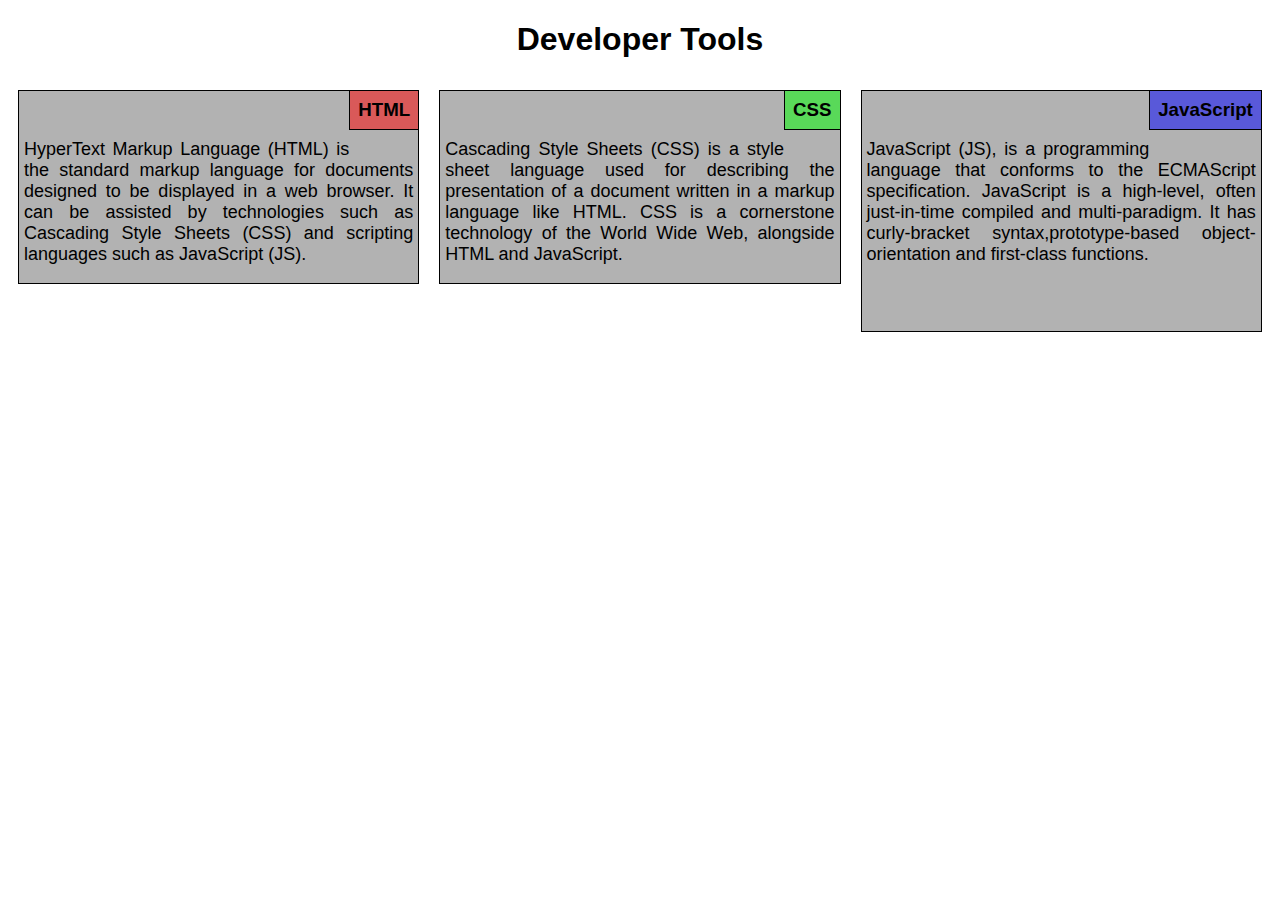
<file: mod2_soln/index.html>
<!DOCTYPE html>
<html lang="en">
<head>
    <meta charset="UTF-8">
    <meta name="viewport" content="width=device-width, initial-scale=1.0">
    <title>Module 2 Assignment</title>
    <link rel="stylesheet" href="style.css">
</head>
<body>
    <h1>Developer Tools</h1>
    <div class="row">
        <div class="col-lg-4 col-md-6 col-sm-12">
            <section class='html'>
                <h3>HTML</h3>
                <p>HyperText Markup Language (HTML) is the standard markup language for documents designed to be displayed in a web browser. It can be assisted by technologies such as Cascading Style Sheets (CSS) and scripting languages such as JavaScript (JS).</p>
            </section>
        </div>
        <div class="col-lg-4 col-md-6 col-sm-12">
            <section class='css'>
                <h3>CSS</h3>
                <p>Cascading Style Sheets (CSS) is a style sheet language used for describing the presentation of a document written in a markup language like HTML. CSS is a cornerstone technology of the World Wide Web, alongside HTML and JavaScript.</p>
            </section>
        </div>
        <div class="col-lg-4 col-md-12 col-sm-12">
            <section class='js'>
                <h3>JavaScript</h3>
                <p>JavaScript (JS), is a programming language that conforms to the ECMAScript specification. JavaScript is a high-level, often just-in-time compiled and multi-paradigm. It has curly-bracket syntax,prototype-based object-orientation and first-class functions.<p>
            </section>
        </div>
    </div>
</body>
</html>
</file>
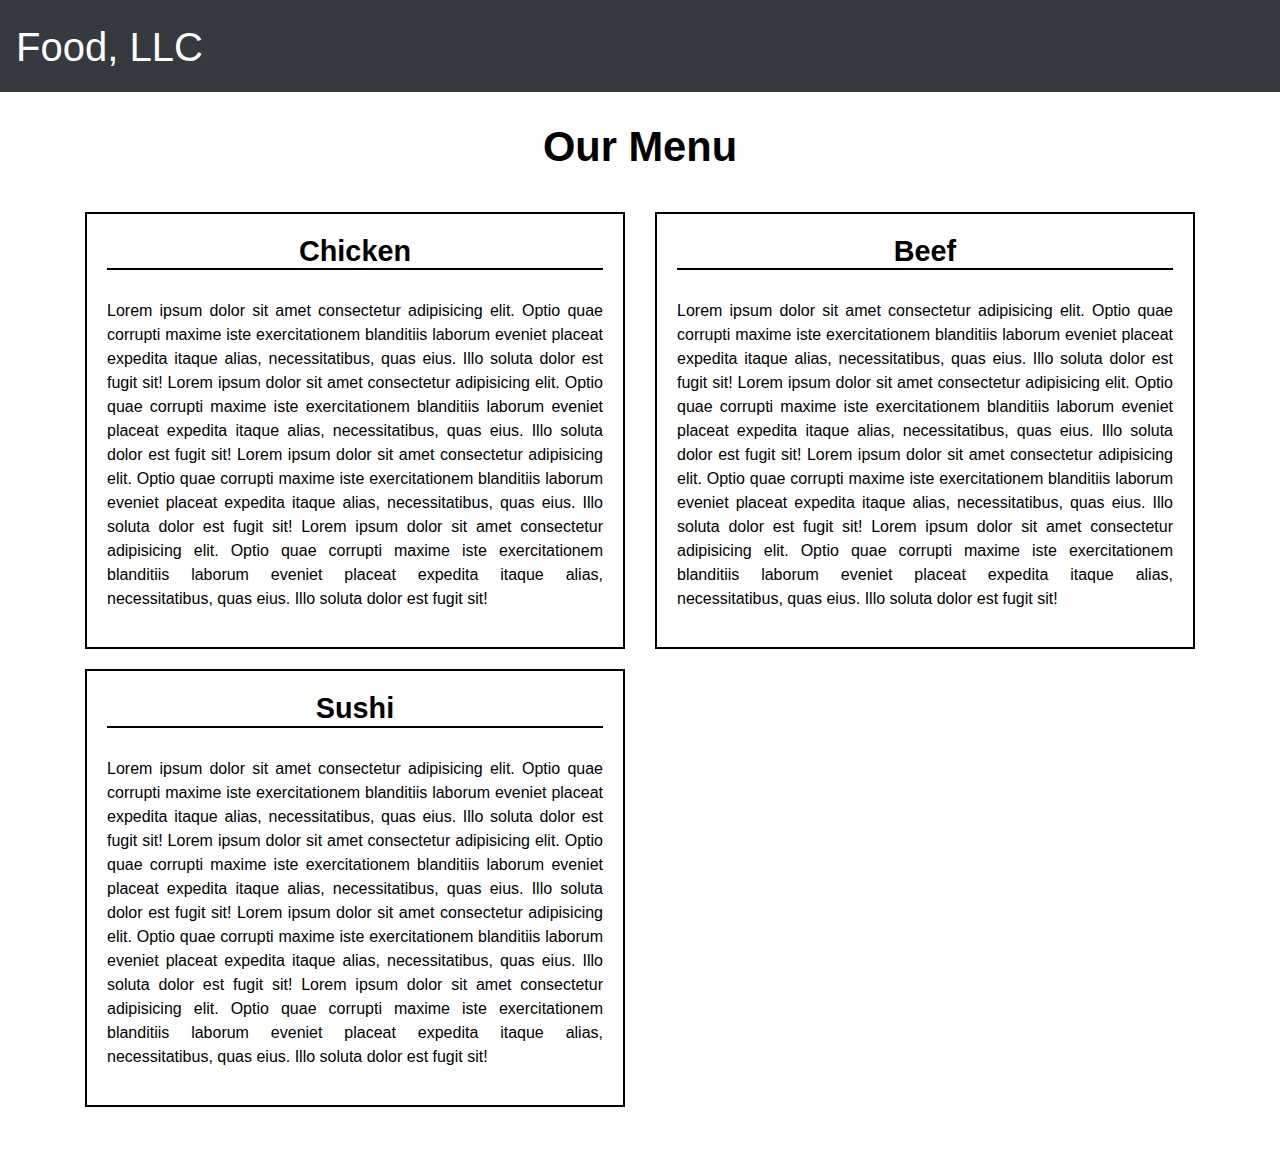
<file: mod3_soln/index.html>
<!DOCTYPE html>
<html lang="en">
<head>
    <meta charset="UTF-8">
    <meta name="viewport" content="width=device-width, initial-scale=1.0">
    <link rel="stylesheet" href="https://stackpath.bootstrapcdn.com/bootstrap/4.5.2/css/bootstrap.min.css" integrity="sha384-JcKb8q3iqJ61gNV9KGb8thSsNjpSL0n8PARn9HuZOnIxN0hoP+VmmDGMN5t9UJ0Z" crossorigin="anonymous">
    <link rel="stylesheet" href="style.css">
    <title>Module 3 Assignment</title>
</head>
<body>
    <nav class="navbar navbar-expand-md navbar-dark bg-dark">
        <a href="index.html" class="navbar-brand"><h1>Food, LLC</h1></a>

        <button class="navbar-toggler" data-toggle="collapse" data-target="#collapse_target">
            <span class="navbar-toggler-icon"></span>
        </button>

        <div class="collapse navbar-collapse" id="collapse_target">
            <ul class="navbar-nav">
                <li class="nav-item">
                    <a href="#" class="nav-link text-center">Chicken</a>
                    <a href="#" class="nav-link text-center">Beef</a>
                    <a href="#" class="nav-link text-center">Sushi</a>
                </li>
            </ul>
        </div>
    </nav>

    <div id="main-content" class="container">
        <h1 id="top-heading" class="text-center">Our Menu</h1>
        <div id="home-tiles" class="row">
            <div class="col-md-6 col-sm-12 col-xs-12">
                <div id="chicken-tile">
                    <section>
                        <h3 class="text-center">Chicken</h3>
                        <p>Lorem ipsum dolor sit amet consectetur adipisicing elit. Optio quae corrupti maxime iste exercitationem blanditiis laborum eveniet placeat expedita itaque alias, necessitatibus, quas eius. Illo soluta dolor est fugit sit! Lorem ipsum dolor sit amet consectetur adipisicing elit. Optio quae corrupti maxime iste exercitationem blanditiis laborum eveniet placeat expedita itaque alias, necessitatibus, quas eius. Illo soluta dolor est fugit sit! Lorem ipsum dolor sit amet consectetur adipisicing elit. Optio quae corrupti maxime iste exercitationem blanditiis laborum eveniet placeat expedita itaque alias, necessitatibus, quas eius. Illo soluta dolor est fugit sit! Lorem ipsum dolor sit amet consectetur adipisicing elit. Optio quae corrupti maxime iste exercitationem blanditiis laborum eveniet placeat expedita itaque alias, necessitatibus, quas eius. Illo soluta dolor est fugit sit!</p>
                    </section>
                </div>
            </div>

            <div class="col-md-6 col-sm-12 col-xs-12">
                <div id="beef-tile">
                    <section>
                        <h3 class="text-center">Beef</h3>
                        <p>Lorem ipsum dolor sit amet consectetur adipisicing elit. Optio quae corrupti maxime iste exercitationem blanditiis laborum eveniet placeat expedita itaque alias, necessitatibus, quas eius. Illo soluta dolor est fugit sit! Lorem ipsum dolor sit amet consectetur adipisicing elit. Optio quae corrupti maxime iste exercitationem blanditiis laborum eveniet placeat expedita itaque alias, necessitatibus, quas eius. Illo soluta dolor est fugit sit! Lorem ipsum dolor sit amet consectetur adipisicing elit. Optio quae corrupti maxime iste exercitationem blanditiis laborum eveniet placeat expedita itaque alias, necessitatibus, quas eius. Illo soluta dolor est fugit sit! Lorem ipsum dolor sit amet consectetur adipisicing elit. Optio quae corrupti maxime iste exercitationem blanditiis laborum eveniet placeat expedita itaque alias, necessitatibus, quas eius. Illo soluta dolor est fugit sit!</p>
                    </section>
                </div>
            </div>

            <div class="col-md-6 col-sm-12 col-xs-12">
                <div id="sushi-tile">
                    <section>
                        <h3 class="text-center">Sushi</h3>
                        <p>Lorem ipsum dolor sit amet consectetur adipisicing elit. Optio quae corrupti maxime iste exercitationem blanditiis laborum eveniet placeat expedita itaque alias, necessitatibus, quas eius. Illo soluta dolor est fugit sit! Lorem ipsum dolor sit amet consectetur adipisicing elit. Optio quae corrupti maxime iste exercitationem blanditiis laborum eveniet placeat expedita itaque alias, necessitatibus, quas eius. Illo soluta dolor est fugit sit! Lorem ipsum dolor sit amet consectetur adipisicing elit. Optio quae corrupti maxime iste exercitationem blanditiis laborum eveniet placeat expedita itaque alias, necessitatibus, quas eius. Illo soluta dolor est fugit sit! Lorem ipsum dolor sit amet consectetur adipisicing elit. Optio quae corrupti maxime iste exercitationem blanditiis laborum eveniet placeat expedita itaque alias, necessitatibus, quas eius. Illo soluta dolor est fugit sit!</p>
                    </section>
                </div>
            </div>

        </div>
    </div>

    <script src="https://code.jquery.com/jquery-3.5.1.slim.min.js" integrity="sha384-DfXdz2htPH0lsSSs5nCTpuj/zy4C+OGpamoFVy38MVBnE+IbbVYUew+OrCXaRkfj" crossorigin="anonymous"></script>
    <script src="https://cdn.jsdelivr.net/npm/popper.js@1.16.1/dist/umd/popper.min.js" integrity="sha384-9/reFTGAW83EW2RDu2S0VKaIzap3H66lZH81PoYlFhbGU+6BZp6G7niu735Sk7lN" crossorigin="anonymous"></script>
    <script src="https://stackpath.bootstrapcdn.com/bootstrap/4.5.2/js/bootstrap.min.js" integrity="sha384-B4gt1jrGC7Jh4AgTPSdUtOBvfO8shuf57BaghqFfPlYxofvL8/KUEfYiJOMMV+rV" crossorigin="anonymous"></script>
</body>
</html>
</file>
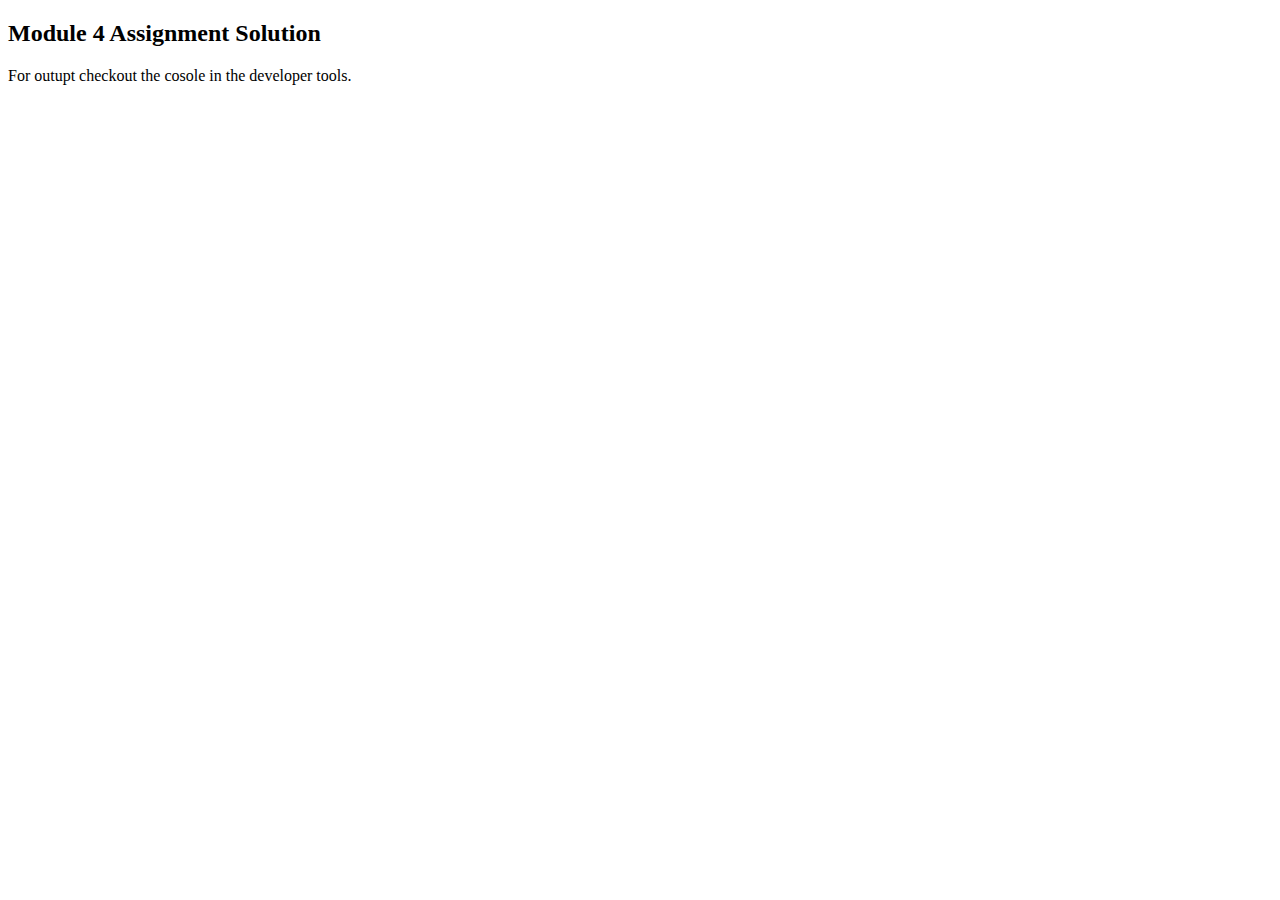
<file: mod4_soln/index.html>
<!DOCTYPE html>
<html lang="en">
<head>
    <meta charset="UTF-8">
    <meta name="viewport" content="width=device-width, initial-scale=1.0">
    <script src="hello.js"></script>    
    <script src="goodBye.js"></script>
    <script src="script.js"></script>
    <title>Module 4 Assignment</title>
</head>
<body>
    <h2>Module 4 Assignment Solution</h2>
    <p>For outupt checkout the cosole in the developer tools.</p>
</body>
</html>
</file>
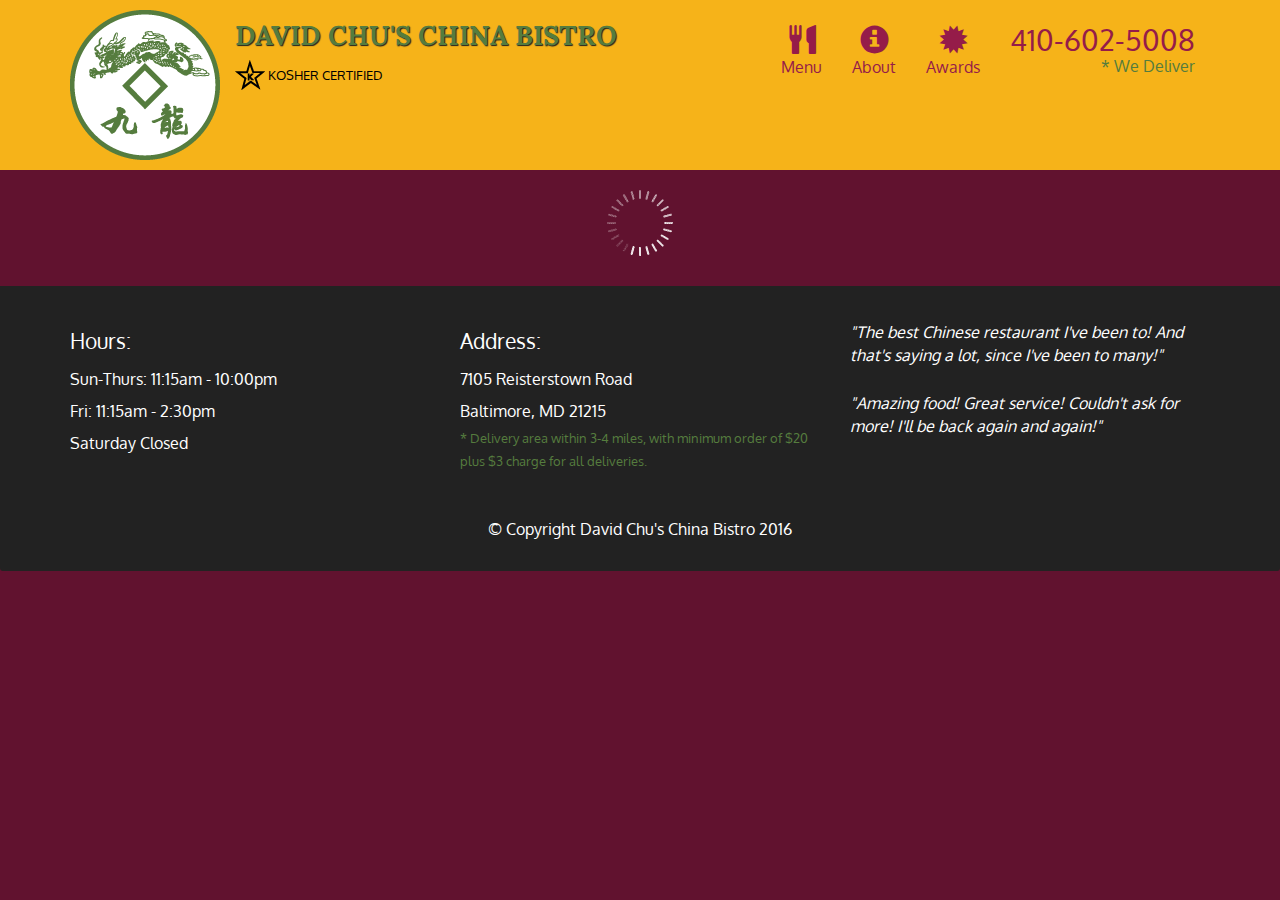
<file: mod5_soln/index.html>
<!doctype html>
<html lang="en">
  <head>
    <meta charset="utf-8">
    <meta http-equiv="X-UA-Compatible" content="IE=edge">
    <meta name="viewport" content="width=device-width, initial-scale=1">
    <title>David Chu's China Bistro</title>
    <link rel="stylesheet" href="css/bootstrap.min.css">
    <link rel="stylesheet" href="css/styles.css">
    <link href='https://fonts.googleapis.com/css?family=Oxygen:400,300,700' rel='stylesheet' type='text/css'>
    <link href='https://fonts.googleapis.com/css?family=Lora' rel='stylesheet' type='text/css'>
  </head>
<body>
  <header>
    <nav id="header-nav" class="navbar navbar-default">
      <div class="container">
        <div class="navbar-header">
          <a href="index.html" class="pull-left visible-md visible-lg">
            <div id="logo-img" alt="Logo image"></div>
          </a>

          <div class="navbar-brand">
            <a href="index.html"><h1>David Chu's China Bistro</h1></a>
            <p>
              <img src="images/star-k-logo.png" alt="Kosher certification">
              <span>Kosher Certified</span>
            </p>
          </div>

          <button id="navbarToggle" type="button" class="navbar-toggle collapsed" data-toggle="collapse" data-target="#collapsable-nav" aria-expanded="false">
            <span class="sr-only">Toggle navigation</span>
            <span class="icon-bar"></span>
            <span class="icon-bar"></span>
            <span class="icon-bar"></span>
          </button>
        </div>
        
        <div id="collapsable-nav" class="collapse navbar-collapse">
           <ul id="nav-list" class="nav navbar-nav navbar-right">
            <li id="navHomeButton" class="visible-xs active">
              <a href="index.html">
                <span class="glyphicon glyphicon-home"></span> Home</a>
            </li>
            <li id="navMenuButton">
              <a href="#" onclick="$dc.loadMenuCategories();">
                <span class="glyphicon glyphicon-cutlery"></span><br class="hidden-xs"> Menu</a>
            </li>
            <li>
              <a href="#">
                <span class="glyphicon glyphicon-info-sign"></span><br class="hidden-xs"> About</a>
            </li>
            <li>
              <a href="#">
                <span class="glyphicon glyphicon-certificate"></span><br class="hidden-xs"> Awards</a>
            </li>
            <li id="phone" class="hidden-xs">
              <a href="tel:410-602-5008">
                <span>410-602-5008</span></a><div>* We Deliver</div>
            </li>
          </ul><!-- #nav-list -->
        </div><!-- .collapse .navbar-collapse -->
      </div><!-- .container -->
    </nav><!-- #header-nav -->
  </header>

  <div id="call-btn" class="visible-xs">
    <a class="btn" href="tel:410-602-5008">
    <span class="glyphicon glyphicon-earphone"></span>
    410-602-5008
    </a>
  </div>
  <div id="xs-deliver" class="text-center visible-xs">* We Deliver</div>

  <div id="main-content" class="container"></div>

  <footer class="panel-footer">
    <div class="container">
      <div class="row">
        <section id="hours" class="col-sm-4">
          <span>Hours:</span><br>
          Sun-Thurs: 11:15am - 10:00pm<br>
          Fri: 11:15am - 2:30pm<br>
          Saturday Closed
          <hr class="visible-xs">
        </section>
        <section id="address" class="col-sm-4">
          <span>Address:</span><br>
          7105 Reisterstown Road<br>
          Baltimore, MD 21215
          <p>* Delivery area within 3-4 miles, with minimum order of $20 plus $3 charge for all deliveries.</p>
          <hr class="visible-xs">
        </section>
        <section id="testimonials" class="col-sm-4">
          <p>"The best Chinese restaurant I've been to! And that's saying a lot, since I've been to many!"</p>
          <p>"Amazing food! Great service! Couldn't ask for more! I'll be back again and again!"</p>
        </section>
      </div>
      <div class="text-center">&copy; Copyright David Chu's China Bistro 2016</div>
    </div>
  </footer>

  <!-- jQuery (Bootstrap JS plugins depend on it) -->
  <script src="js/jquery-2.1.4.min.js"></script>
  <script src="js/bootstrap.min.js"></script>
  <script src="js/ajax-utils.js"></script>
  <script src="js/script.js"></script>
</body>
</html>
</file>
<file: mod2_soln/style.css>
* {
    box-sizing: border-box;
    font-family: sans-serif;
}

h1 {
    text-align: center;
}

.html,
.css,
.js {
    border: solid 1px black;
    margin: 10px;
    background: rgba(0, 0, 0, 0.3);
}

h3 {
    float: right;
    border-left: solid 1px black;
    border-bottom: solid 1px black;
    margin-top: 0;
    padding: 8px;
}

.html h3 {
    background: rgba(255, 0, 0, 0.5);
}

.css h3 {
    background: rgba(0, 255, 0, 0.5);
}

.js h3 {
    background: rgba(0, 0, 255, 0.5);
}

p {
    text-align: justify;
    font-size: 18px;
    font-weight: 500;
    padding: 30px 5px 0;
}

.row {
    width: 100%;
}

@media (min-width: 992px) {
    .col-lg-1, .col-lg-2, .col-lg-3, .col-lg-4, .col-lg-5, .col-lg-6, .col-lg-7, .col-lg-8, .col-lg-9, .col-lg-10,
    .col-lg-11, .col-lg-12 {
        float: left;
    }
    .col-lg-1 {
        width: 8.33%;
    }
    .col-lg-2 {
        width: 16.66%;
    }
    .col-lg-3 {
        width: 25%;
    }
    .col-lg-4 {
        width: 33.33%;
    }
    .col-lg-5 {
        width: 41.66%;
    }
    .col-lg-6 {
        width: 50%;
    }
    .col-lg-7 {
        width: 58.33%;
    }
    .col-lg-8 {
        width: 66.66%;
    }
    .col-lg-9 {
        width: 75%;
    }
    .col-lg-10 {
        width: 83.33%;
    }
    .col-lg-11 {
        width: 91.66%;
    }
    .col-lg-12 {
        width: 100%;
    }
}

@media (min-width: 768px) and (max-width: 991px) {
    .col-md-1, .col-md-2, .col-md-3, .col-md-4, .col-md-5, .col-md-6, .col-md-7, .col-md-8, .col-md-9, .col-md-10,
    .col-md-11, .col-md-12 {
        float: left;
    }
    .col-md-1 {
        width: 8.33%;
    }
    .col-md-2 {
        width: 16.66%;
    }
    .col-md-3 {
        width: 25%;
    }
    .col-md-4 {
        width: 33.33%;
    }
    .col-md-5 {
        width: 41.66%;
    }
    .col-md-6 {
        width: 50%;
    }
    .col-md-7 {
        width: 58.33%;
    }
    .col-md-8 {
        width: 66.66%;
    }
    .col-md-9 {
        width: 75%;
    }
    .col-md-10 {
        width: 83.33%;
    }
    .col-md-11 {
        width: 91.66%;
    }
    .col-md-12 {
        width: 100%;
    }
}

@media (max-width: 767px) {
    .col-sm-1, .col-sm-2, .col-sm-3, .col-sm-4, .col-sm-5, .col-sm-6, .col-sm-7, .col-sm-8, .col-sm-9, .col-sm-10,
    .col-sm-11, .col-sm-12 {
        float: left;
    }
    .col-sm-1 {
        width: 8.33%;
    }
    .col-sm-2 {
        width: 16.66%;
    }
    .col-sm-3 {
        width: 25%;
    }
    .col-sm-4 {
        width: 33.33%;
    }
    .col-sm-5 {
        width: 41.66%;
    }
    .col-sm-6 {
        width: 50%;
    }
    .col-sm-7 {
        width: 58.33%;
    }
    .col-sm-8 {
        width: 66.66%;
    }
    .col-sm-9 {
        width: 75%;
    }
    .col-sm-10 {
        width: 83.33%;
    }
    .col-sm-11 {
        width: 91.66%;
    }
    .col-sm-12 {
        width: 100%;
    }
}
</file>
<file: mod3_soln/style.css>
* {
    font-family: sans-serif;
    color: #000;
}

.navbar-brand h1 {
    color: #fff;
    margin-top: 10px;
    margin-right: 10px;
}

.navbar-toggler:active,
.navbar-toggler:focus {
    outline: none;
}

.nav-item a {
    font-size: 1.5em;
    border-bottom: 2px solid #fff;
}

#main-content {
    width: 90%;
    margin-bottom: 30px;
}

#main-content h1 {
    font-size: 2.6em;
    font-weight: bold;
    margin-top: 30px;
    margin-bottom: 40px;
}

#main-content h3 {
    font-size: 1.8em;
    font-weight: bold;
    margin-bottom: 1em;
    border-bottom: 2px solid black;
}

#chicken-tile,
#beef-tile,
#sushi-tile {
    width: 100%;
    padding: 20px;
    text-align: justify;
    border: 2px solid black;
    margin-bottom: 20px;
}

@media (min-width: 768px) {
    .nav-item {
        display: none;
    }
}
</file>
<file: mod5_soln/css/styles.css>
body {
  font-size: 16px;
  color: #fff;
  background-color: #61122f;
  font-family: 'Oxygen', sans-serif;
}

/** HEADER **/
#header-nav {
  background-color: #f6b319;
  border-radius: 0;
  border: 0;
}

#logo-img {
  background: url('../images/restaurant-logo_large.png') no-repeat;
  width: 150px;
  height: 150px;
  margin: 10px 15px 10px 0;
}

.navbar-brand {
  padding-top: 25px;
}
.navbar-brand h1 { /* Restaurant name */
  font-family: 'Lora', serif;
  color: #557c3e;
  font-size: 1.5em;
  text-transform: uppercase;
  font-weight: bold;
  text-shadow: 1px 1px 1px #222;
  margin-top: 0;
  margin-bottom: 0;
  line-height: .75;
}
.navbar-brand a:hover, .navbar-brand a:focus {
  text-decoration: none;
}
.navbar-brand p { /* Kosher cert */
  color: #000;
  text-transform: uppercase;
  font-size: .7em;
  margin-top: 15px;
}
.navbar-brand p span { /* Star-K */
  vertical-align: middle;
}

#nav-list {
  margin-top: 10px;
}
#nav-list a {
  color: #951C49;
  text-align: center;
}
#nav-list a:hover {
  background: #E7E7E7;
}
#nav-list a span {
  font-size: 1.8em;
}

#phone {
  margin-top: 5px;
}
#phone a { /* Phone number */
  text-align: right;
  padding-bottom: 0;
}
#phone div { /* We Deliver */
  color: #557c3e;
  text-align: right;
  padding-right: 15px;
}

.navbar-header button.navbar-toggle, .navbar-header .icon-bar {
  border: 1px solid #61122f;
}
.navbar-header button.navbar-toggle {
  clear: both;
  margin-top: -30px;
}
/* END HEADER */

/* FOOTER */
.panel-footer {
  margin-top: 30px;
  padding-top: 35px;
  padding-bottom: 30px;
  background-color: #222;
  border-top: 0;
}
.panel-footer div.row {
  margin-bottom: 35px;
}
#hours, #address {
  line-height: 2;
}
#hours > span, #address > span {
  font-size: 1.3em;
}
#address p {
  color: #557c3e;
  font-size: .8em;
  line-height: 1.8;
}
#testimonials {
  font-style: italic;
}
#testimonials p:nth-child(2) {
  margin-top: 25px;
}
/* END FOOTER */



/* HOME PAGE */
.container .jumbotron {
  box-shadow: 0 0 50px #3F0C1F;
  border: 2px solid #3F0C1F;
}

#menu-tile, #specials-tile, #map-tile {
  height: 250px;
  width: 100%;
  margin-bottom: 15px;
  position: relative;
  border: 2px solid #3F0C1F;
  overflow: hidden;
}
#menu-tile:hover, #specials-tile:hover, #map-tile:hover {
  box-shadow: 0 1px 5px 1px #cccccc;
}
#menu-tile {
  background: url('../images/menu-tile.jpg') no-repeat;
  background-position: center;
}
#specials-tile {
  background: url('../images/specials-tile.jpg') no-repeat;
  background-position: center;
}
#menu-tile span, #specials-tile span, #map-tile span {
  position: absolute;
  bottom: 0;
  right: 0;
  width: 100%;
  text-align: center;
  font-size: 1.6em;
  text-transform: uppercase;
  background-color: #000;
  color: #fff;
  opacity: .8;
}
/* END HOME PAGE */

/* MENU CATEGORIES PAGE */
.category-tile { 
  position: relative;
  border: 2px solid #3F0C1F;
  overflow: hidden;
  width: 200px;
  height: 200px;
  margin: 0 auto 15px;
}
.category-tile span {
  position: absolute;
  bottom: 0;
  right: 0;
  width: 100%;
  text-align: center;
  font-size: 1.2em;
  text-transform: uppercase;
  background-color: #000;
  color: #fff;
  opacity: .8;
}
.category-tile:hover {
  box-shadow: 0 1px 5px 1px #cccccc;
}

#menu-categories-title + div {
  margin-bottom: 50px;
}
/* END MENU CATEGORIES PAGE */

/* SINGLE CATEGORY PAGE */
.menu-item-tile {
  margin-bottom: 25px;
}
.menu-item-tile hr {
  width: 80%;
}
.menu-item-tile .menu-item-price {
  font-size: 1.1em;
  text-align: right;
  margin-top: -15px;
  margin-right: -15px;
}
.menu-item-tile .menu-item-price span {
  font-size: .6em;
}
.menu-item-photo {
  position: relative;
  border: 2px solid #3F0C1F; 
  overflow: hidden;
  padding: 0;
  margin-right: -15px;
  margin-left: auto;
  margin-bottom: 20px;
  max-width: 250px;
}
.menu-item-photo div {
  position: absolute;
  bottom: 0;
  right: 0;
  width: 80px;
  background-color: #557c3e;
  text-align: center;
}
.menu-item-description {
  padding-right: 30px;
}
h3.menu-item-title {
  margin: 0 0 10px;
}
.menu-item-details {
  font-size: .9em;
  font-style: italic;
}
/* END SINGLE CATEGORY PAGE */


/********** Large devices only **********/
@media (min-width: 1200px) {
  .container .jumbotron {
    background: url('../images/jumbotron_1200.jpg') no-repeat;
    height: 675px;
  }
}

/********** Medium devices only **********/
@media (min-width: 992px) and (max-width: 1199px) {
  /* Header */
  #logo-img {
    background: url('../images/restaurant-logo_medium.png') no-repeat;
    width: 100px;
    height: 100px;
    margin: 5px 5px 5px 0;
  }
  /* End Header */

  /* Home Page */
  .container .jumbotron {
    background: url('../images/jumbotron_992.jpg') no-repeat;
    height: 558px;
  }
  /* End Home Page */
}

/********** Small devices only **********/
@media (min-width: 768px) and (max-width: 991px) {
  /* Home Page */
  .container .jumbotron {
    background: url('../images/jumbotron_768.jpg') no-repeat;
    height: 432px;
  }
  /* End Home Page */
}

/********** Extra small devices only **********/
@media (max-width: 767px) {
  /* Header */
  .navbar-brand {
    padding-top: 10px;
    height: 80px;
  }
  .navbar-brand h1 { /* Restaurant name */
    padding-top: 10px;
    font-size: 5vw; /* 1vw = 1% of viewport width */
  }
  .navbar-brand p { /* Kosher cert */
    font-size: .6em;
    margin-top: 12px;
  }
  .navbar-brand p img { /* Star-K */
    height: 20px;
  }

  #collapsable-nav a { /* Collapsed nav menu text */
    font-size: 1.2em;
  }
  #collapsable-nav a span { /* Collapsed nav menu glyph */
    font-size: 1em;
    margin-right: 5px;
  }

  #call-btn > a {
    font-size: 1.5em;
    display: block;
    margin: 0 20px;
    padding: 10px;
    border: 2px solid #fff;
    background-color: #f6b319;
    color: #951c49;
  }
  #xs-deliver {
    margin-top: 5px;
    font-size: .7em;
    letter-spacing: .1em;
    text-transform: uppercase;
  }
  /* End Header */

  /* Footer */
  .panel-footer section {
    margin-bottom: 30px;
    text-align: center;
  }
  .panel-footer section:nth-child(3) {
    margin-bottom: 0; /* margin already exists on the whole row */
  }
  .panel-footer section hr {
    width: 50%;
  }
  /* End Footer */

  /* Home Page */
  .container .jumbotron {
    margin-top: 30px;
    padding: 0;
  }
  #menu-tile, #specials-tile {
    width: 360px;
    margin: 0 auto 15px;
  }

  .menu-item-photo {
    margin-right: auto;
  }
  .menu-item-tile .menu-item-price {
    text-align: center;
  }
  .menu-item-description {
    text-align: center;;
  }
}


/********** Super extra small devices Only :-) (e.g., iPhone 4) **********/
@media (max-width: 479px) {
  /* Header */
  .navbar-brand h1 { /* Restaurant name */
    padding-top: 5px;
    font-size: 6vw;
  }
  /* End Header */
  
  /* Home page */
  #menu-tile, #specials-tile {
    width: 280px;
    margin: 0 auto 15px;
  }

  .col-xxs-12 {
    position: relative;
    min-height: 1px;
    padding-right: 15px;
    padding-left: 15px;
    float: left;
    width: 100%;
  }
}
</file>
